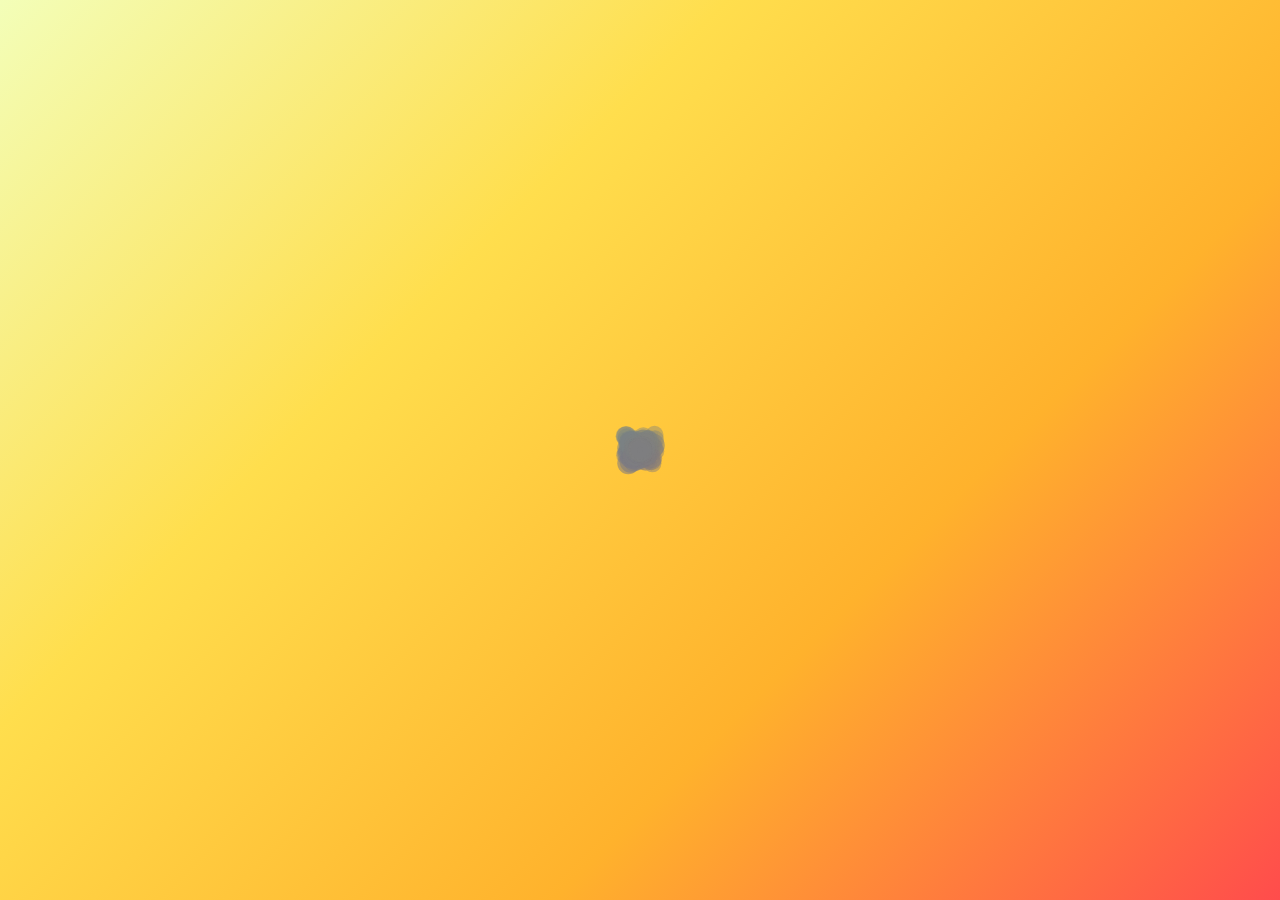
<file: index.html>
<!DOCTYPE html>
<html lang="en">
  <head>
    <script async src="https://www.googletagmanager.com/gtag/js?id=G-EMWEE3W2BG"></script>
    <script>
      window.dataLayer = window.dataLayer || [];
      function gtag(){dataLayer.push(arguments);}
      gtag('js', new Date());
    
      gtag('config', 'G-EMWEE3W2BG');
    </script>
    <meta charset="UTF-8" />
    <meta name="viewport" content="width=device-width, initial-scale=1.0" />
    <title>Yasmine's Birthday</title>
    <link rel="stylesheet" href="styles.css" />
  </head>
  <body>
    <canvas id="loader" width="800" height="600"></canvas>
    <!-- Click Me box -->
    <div id="merrywrap" class="hidden merrywrap">
      <div class="giftbox">
        <div class="cover">
          <div></div>
        </div>
        <div class="box"></div>
      </div>
      <div class="icons"></div>
    </div>
    <a class="giraffe hidden" href="second.html">
      <div class="circle head-circle-01"></div>
      <div class="oval head-oval-02"></div>
      <div class="oval forhead-oval-03"></div>
      <div class="oval snout-oval-04"></div>
      <div class="oval snout-oval-05"></div>
      <div class="oval snout-oval-flip-06"></div>
      <div class="circle nostrils-oval-07"></div>
      <div class="circle nostrils-oval-flip-08"></div>
      <div class="mouth-09"></div>
      <div class="circle mouth-base"></div>
      <div class="circle ear-base-10"></div>
      <div class="circle ear-base-flip-11"></div>
      <div class="circle ear-tip-12"></div>
      <div class="circle ear-tip-flip-13"></div>
      <div class="circle ear-inner-14"></div>
      <div class="circle ear-inner-flip-15"></div>
      <div class="oval horns-16"></div>
      <div class="oval horns-flip-17"></div>
      <div class="oval horns-top-18"></div>
      <div class="oval horns-top-flip-19"></div>
      <div class="eyelash-20"></div>
      <div class="eyelash-flip-21"></div>
      <div class="eyelash-20 small"></div>
      <div class="eyelash-flip-21 small"></div>
      <div class="circle eye-22"></div>
      <div class="circle eye-flip-23"></div>
      <div class="circle eyeball-24"></div>
      <div class="circle eyeball-flip-25"></div>
      <div class="circle pupil-26"></div>
      <div class="circle pupil-flip-27"></div>
      <div class="circle head-top-28"></div>
      <div class="oval spot spot-01"></div>
      <div class="oval spot spot-02"></div>
      <div class="oval spot spot-04"></div>
      <div class="oval spot spot-05"></div>
      <div class="oval spot spot-06"></div>
      <div class="oval spot spot-07"></div>
      <div class="oval spot spot-08"></div>
    </a>
    <canvas id="birthday" class="hidden"></canvas>
    <script src="./initial-box-script.js" defer></script>
    <script src="particle-loader.js" defer></script>
    <script src="fireworks.js" defer></script>
  </body>
</html>
</file>
<file: styles.css>
/* styles.css */
body {
    margin: 0;
    display: flex;
    flex-direction: column;
    justify-content: center;
    align-items: center;
    height: 100vh;
    background: linear-gradient(135deg, #F3FEB8, #FFDE4D, #FFB22C, #FF4C4C); /* Gradient background */
    font-family: Arial, sans-serif;
    overflow: hidden; /* Prevent overflow in this div */
}

h1 {
    margin: 20px;
    color: #fff;
}

#loader {
    background: rgba(255, 255, 255, 0); /* Transparent background for the canvas */
}

#loadingText {
    margin-top: 20px;
    color: #fff;
    font-size: 24px;
    font-weight: bold;
}

/* Click Me box styling */
#clickMeBox {
    display: none;
    margin-top: 20px;
    padding: 10px 20px;
    background-color: #ff69b4;
    color: #fff;
    font-size: 24px;
    font-weight: bold;
    cursor: pointer;
    border-radius: 5px;
    transition: background-color 0.3s;
}

#clickMeBox:hover {
    background-color: #ff4081;
}

.hidden {
    display: none;
}

.merrywrap {
  transition: background-color 0.5s ease;
  overflow: hidden; /* Prevent overflow in this div */
}

.giftbox {
  position: absolute;
  width: 300px;
  height: 200px;
  left: 50%;
  margin-left: -150px;
  bottom: 40px;
  z-index: 10;
}
.giftbox > div {
  background: #34495e;
  position: absolute;
}
.giftbox > div:after, .giftbox > div:before {
  position: absolute;
  content: "";
  top: 0;
}
.giftbox:after {
  position: absolute;
  color: #fff;
  width: 100%;
  content: "Click Me!";
  left: 0;
  bottom: 0;
  font-size: 24px;
  text-align: center;
  transform: rotate(-20deg);
  transform-origin: 0 0;
}
.giftbox .cover {
  width: 100%;
  top: 0;
  left: 0;
  height: 25%;
  z-index: 2;
}
.giftbox .cover:before {
  position: absolute;
  height: 100%;
  left: 50%;
  width: 50px;
  transform: translateX(-50%);
  background: #fdc56d;
}
.giftbox .cover > div {
  position: absolute;
  width: 50px;
  height: 50px;
  left: 50%;
  top: -50px;
  transform: translateX(-50%);
}
.giftbox .cover > div:before, .giftbox .cover > div:after {
  position: absolute;
  left: 0;
  top: 0;
  width: 100%;
  height: 100%;
  content: "";
  box-shadow: inset 0 0 0 15px #fdc56d;
  border-radius: 30px;
  transform-origin: 50% 100%;
}
.giftbox .cover > div:before {
  transform: translateX(-45%) skewY(40deg);
}
.giftbox .cover > div:after {
  transform: translateX(45%) skewY(-40deg);
}
.giftbox .box {
  right: 5%;
  left: 5%;
  height: 80%;
  bottom: 0;
}
.giftbox .box:before {
  width: 50px;
  height: 100%;
  left: 50%;
  transform: translateX(-50%);
  background: #fdc56d;
}
.giftbox .box:after {
  width: 100%;
  background: rgba(0, 0, 0, 0.2);
}

.step-1 .giftbox {
  animation: wobble 0.5s linear infinite forwards;
}
.step-1 .cover {
  animation: wobble 0.5s linear infinite 0.1s forwards;
}
.step-1 .icons .row span {
  opacity: 1;
}

.step-2 .giftbox:after {
  opacity: 0;
}

.step-3 .giftbox,
.step-4 .giftbox {
  opacity: 0;
  z-index: 1;
}
.step-3 .giftbox:after,
.step-4 .giftbox:after {
  opacity: 0;
}

.step-2 .giftbox .cover {
  animation: flyUp 0.4s ease-in forwards;
}
.step-2 .giftbox .box {
  animation: flyDown 0.2s ease-in 0.05s forwards;
}

@keyframes wobble {
  25% {
    transform: rotate(4deg);
  }
  75% {
    transform: rotate(-2deg);
  }
}
@keyframes flyUp {
  75% {
    opacity: 1;
  }
  100% {
    transform: translateY(-1000px) rotate(20deg);
    opacity: 0;
  }
}
@keyframes flyDown {
  75% {
    opacity: 1;
  }
  100% {
    transform: translateY(100%);
    opacity: 0;
  }
}

/* Fade-in animation for the giraffe */
@keyframes fadeIn {
    from {
        opacity: 0;
    }
    to {
        opacity: 1;
    }
}

.giraffe {
    animation: fadeIn 1s ease-in forwards;
    transform-style: preserve-3d;
    transition: transform 0.1s;
    opacity: 0; /* Start hidden */
    height: 268px;
    width: 205px;
    position: absolute;
    top: 0;
    left: 0;
    bottom: 0;
    right: 0;
    margin: auto;
}
.circle {
    width: 40px;
    height: 40px;
    position: absolute;
    margin: auto;
    -moz-border-radius: 50%;
    -webkit-border-radius: 50%;
    border-radius: 50%;
}
.oval {
    width: 100px;
    height: 50px;
    position: absolute;
    background: red;
    -moz-border-radius: 50px;
    -webkit-border-radius: 50px;
    border-radius: 50px;
}
.head-circle-01 {
    width: 140px;
    height: 127px;
    background-color: #f6d8ae;
    top: 68px;
    left: 0;
    right: 0;
}
.head-oval-02 {
    width: 126px;
    height: 178px;
    background-color: #f6d8ae;
    bottom: 29px;
    left: 0;
    right: 0;
    margin: auto;
}
.forhead-oval-03 {
    width: 60px;
    height: 87px;
    background-color: #c27a2e;
    top: 82px;
    z-index: 1;
    left: 0;
    right: 0;
    margin: auto;
}
.snout-oval-04 {
    width: 119px;
    height: 78px;
    background-color: #f3c48c;
    bottom: 30px;
    left: 0;
    right: 0;
    margin: auto;
}
.snout-oval-05 {
    width: 78px;
    height: 93px;
    background-color: #f3c48c;
    bottom: 14px;
    left: 40px;
}
.snout-oval-flip-06 {
    width: 78px;
    height: 93px;
    background-color: #f3c48c;
    bottom: 14px;
    right: 40px;
}
.nostrils-oval-07 {
    width: 16px;
    height: 6px;
    -ms-transform: rotate(204deg);
    -webkit-transform: rotate(204deg);
    transform: rotate(204deg);
    background-color: #302f2e;
    bottom: 60px;
    left: 80px;
    z-index: 4;
}
.nostrils-oval-flip-08 {
    width: 16px;
    height: 6px;
    background-color: #302f2e;
    -ms-transform: rotate(-204deg);
    -webkit-transform: rotate(-204deg);
    transform: rotate(-204deg);
    bottom: 60px;
    right: 80px;
    z-index: 4;
}
.mouth-09 {
    width: 45px;
    height: 6px;
    position: absolute;
    background-color: #302f2e;
    bottom: 30px;
    z-index: 5;
    text-align: center;
    margin: auto;
    right: 0;
    left: 0;
}
.ear-base-10 {
    width: 46px;
    height: 82px;
    -ms-transform: rotate(-143deg);
    -webkit-transform: rotate(-143deg);
    transform: rotate(-143deg);
    background-color: #f6d8ae;
    top: 28px;
    right: 8px;
    z-index: 2;
}
.ear-base-flip-11 {
    width: 46px;
    height: 82px;
    -ms-transform: rotate(143deg);
    -webkit-transform: rotate(143deg);
    transform: rotate(143deg);
    background-color: #f6d8ae;
    top: 28px;
    left: 8px;
    z-index: 2;
}
.ear-tip-12 {
    width: 26px;
    height: 36px;
    background-color: #f6d8ae;
    z-index: 2;
    top: 28px;
    right: 3px;
    -ms-transform: rotate(-139deg);
    -webkit-transform: rotate(-139deg);
    transform: rotate(-139deg);
}
.ear-tip-flip-13 {
    width: 26px;
    height: 36px;
    background-color: #f6d8ae;
    z-index: 2;
    top: 28px;
    left: 3px;
    -ms-transform: rotate(139deg);
    -webkit-transform: rotate(139deg);
    transform: rotate(139deg);
}
.ear-inner-14 {
    width: 20px;
    height: 48px;
    -ms-transform: rotate(-139deg);
    -webkit-transform: rotate(-139deg);
    transform: rotate(-139deg);
    background-color: #827163;
    z-index: 2;
    top: 42px;
    right: 19px;
}
.ear-inner-flip-15 {
    width: 20px;
    height: 48px;
    -ms-transform: rotate(139deg);
    -webkit-transform: rotate(139deg);
    transform: rotate(139deg);
    background-color: #827163;
    z-index: 2;
    top: 42px;
    left: 19px;
}
.horns-16 {
    width: 17px;
    height: 55px;
    background-color: #c27a2e;
    top: 22px;
    right: 65px;
    z-index: 1;
}
.horns-flip-17 {
    width: 17px;
    height: 55px;
    background-color: #c27a2e;
    top: 22px;
    left: 65px;
    z-index: 1;
}
.horns-top-18 {
    width: 23px;
    height: 23px;
    background-color: #827163;
    top: 18px;
    right: 62px;
    -moz-border-radius: 10px / 6px;
    -webkit-border-radius: 10px / 6px;
    border-radius: 10px / 6px;
    z-index: 1;
}
.horns-top-flip-19 {
    width: 23px;
    height: 23px;
    background-color: #827163;
    top: 18px;
    left: 62px;
    -moz-border-radius: 10px / 6px;
    -webkit-border-radius: 10px / 6px;
    border-radius: 10px / 6px;
    z-index: 1;
}
.eyelash-20 {
    width: 23px;
    height: 4px;
    position: absolute;
    background-color: #302f2e;
    z-index: 4;
    top: 121px;
    right: 36px;
    -ms-transform: rotate(7deg);
    -webkit-transform: rotate(7deg);
    transform: rotate(7deg);
}
.eyelash-20.small {
    width: 10px;
    height: 4px;
    top: 126px;
    right: 40px;
}
.eyelash-flip-21 {
    width: 23px;
    height: 4px;
    position: absolute;
    background-color: #302f2e;
    z-index: 4;
    top: 121px;
    left: 34px;
    background-color: #302f2e;
    -ms-transform: rotate(-7deg);
    -webkit-transform: rotate(-7deg);
    transform: rotate(-7deg);
}
.eyelash-flip-21.small {
    width: 10px;
    height: 4px;
    top: 126px;
    left: 40px;
}
.eye-22 {
    width: 42px;
    height: 42px;
    background-color: #f3c48c;
    left: 36px;
    top: 110px;
    z-index: 3;
}
.eye-flip-23 {
    width: 42px;
    height: 42px;
    background-color: #f3c48c;
    right: 38px;
    top: 110px;
    z-index: 3;
}
.eyeball-24 {
    width: 29px;
    height: 29px;
    background-color: #302f2e;
    right: 43px;
    top: 118px;
    z-index: 3;
}
.eyeball-flip-25 {
    width: 29px;
    height: 29px;
    background-color: #302f2e;
    left: 43px;
    top: 118px;
    z-index: 3;
}
.pupil-26 {
    width: 6px;
    height: 6px;
    background-color: #fff;
    right: 50px;
    top: 128px;
    z-index: 3;
}
.pupil-flip-27 {
    width: 6px;
    height: 6px;
    background-color: #fff;
    left: 50px;
    top: 128px;
    z-index: 3;
}
.head-top-28 {
    width: 59px;
    height: 75px;
    background-color: #fff;
    top: 1px;
}
.mouth-base {
    width: 84px;
    height: 84px;
    background: #f3b06c;
    z-index: 3;
    bottom: 0;
    left: 0;
    right: 0;
}
.spot {
    background-color: #c27a2e;
    position: absolute;
    z-index: 4;
}
.spot-01 {
    width: 18px;
    height: 24px;
    -ms-transform: rotate(-10deg);
    -webkit-transform: rotate(-10deg);
    transform: rotate(-10deg);
    bottom: 50px;
    left: 42px;
}
.spot-02 {
    width: 18px;
    height: 24px;
    -ms-transform: rotate(10deg);
    -webkit-transform: rotate(10deg);
    transform: rotate(10deg);
    bottom: 50px;
    right: 42px;
}
.spot-04 {
    width: 12px;
    height: 18px;
    -ms-transform: rotate(-12deg);
    -webkit-transform: rotate(-12deg);
    transform: rotate(-12deg);
    bottom: 80px;
    left: 42px;
}
.spot-05 {
    width: 12px;
    height: 18px;
    -ms-transform: rotate(12deg);
    -webkit-transform: rotate(12deg);
    transform: rotate(12deg);
    bottom: 80px;
    right: 42px;
}
.spot-06 {
    width: 8px;
    height: 9px;
    -ms-transform: rotate(-14deg);
    -webkit-transform: rotate(-14deg);
    transform: rotate(-14deg);
    bottom: 104px;
    left: 42px;
}
.spot-07 {
    width: 8px;
    height: 9px;
    -ms-transform: rotate(14deg);
    -webkit-transform: rotate(14deg);
    transform: rotate(14deg);
    bottom: 104px;
    right: 42px;
}
.spot-08 {
    width: 26px;
    height: 32px;
    top: 98px;
    z-index: 5;
    background-color: #302f2e;
    opacity: 0.5;
    left: 0;
    right: 0;
    margin: auto;
}
.giraffe-base-color {
    background-color: #f6d8ae;
}
.giraffe-secondary-color {
    background-color: #f3c48c;
}
.giraffe-tertiary-color {
    background-color: #f3b06c;
}
.giraffe-quinary-color {
    background-color: #827163;
}
.giraffe-quaternary-color {
    background-color: #302f2e;
}
.giraffe-white-color {
    background-color: #fff;
}



#space-giraffe {
    position: absolute;
    z-index: 9999;
    transition: transform 0.1s ease-in-out;
}
</file>
